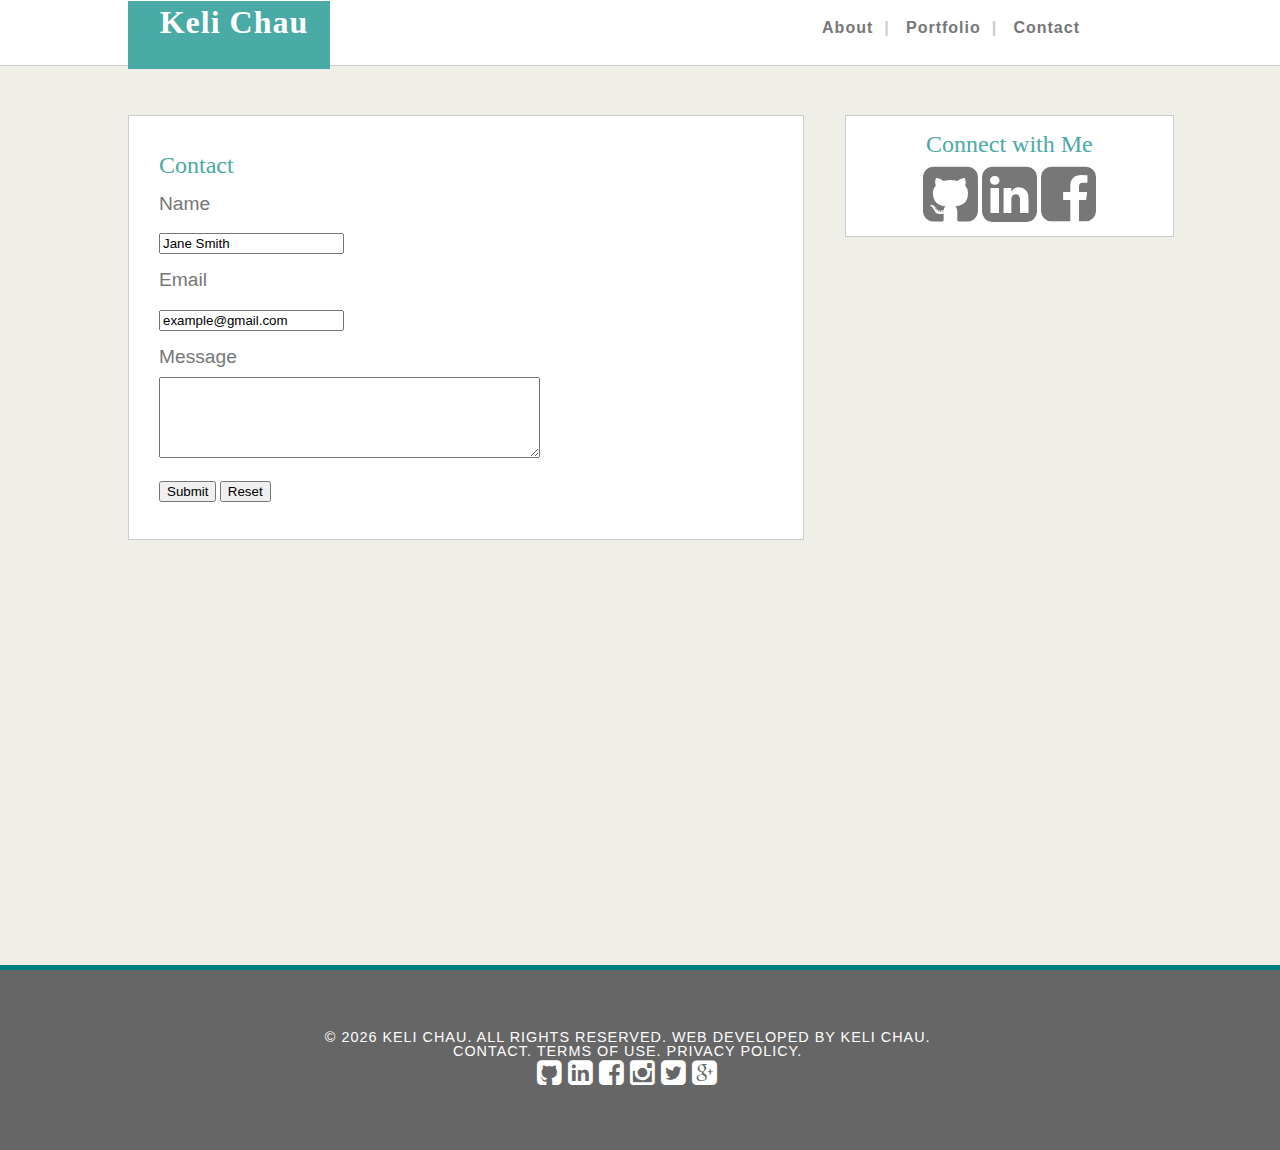
<file: contact.html>
<!DOCTYPE html>
<html>
<head>
	<meta charset="UTF-8">
	<title>Keli Chau | Contact</title>
	<link rel="stylesheet" type="text/css" href="assets/css/reset.css">
	<link rel="stylesheet" type="text/css" href="assets/css/style.css">
	<link rel="stylesheet" href="assets/font-awesome-4.3.0/css/font-awesome.min.css">
</head>
<body>
	<nav>
		<p class="header">Keli Chau</p>

		<a href="index.html">About</a>&nbsp;&nbsp;|&nbsp;&nbsp;
		<a href="portfolio.html">Portfolio</a>&nbsp;&nbsp;|&nbsp;&nbsp;
		<a href="contact.html">Contact</a>
	</nav>
	<br/><br/><br/><br/>
  <div class="container">
    <section id="contact-box">
      <h2>Contact</h2>
		<form action="#" method=post>
		Name<br/> <input type="text" name="name" id="name" value="Jane Smith" size="20" maxlength="25"><br>
		Email<br/> <input type="text" name="email" id="email" value="example@gmail.com" size="20" maxlength="25"><br>
		Message<br>
		<textarea name="comments" cols="45" rows="5">
		</textarea><br>
		<input type="submit" value="Submit">
		<input type="Reset">
		</form>
    </section>
    <section id="contact-info2">
      <h2>Connect with Me</h2>
		<a href="https://github.com/KeliChau/" target="_blank"><i class="fa fa-github-square fa-4x" aria-hidden="true" class="links2"></i></a>
		<a href="https://www.linkedin.com/in/keli-chau-b23a85146/" target="_blank"><i class="fa fa-linkedin-square fa-4x" aria-hidden="true" class="links2"></i></a>
		<a href="https://www.facebook.com/kelichaumedia/" target="_blank"><i class="fa fa-facebook-square fa-4x" aria-hidden="true" class="links2"></i></a>
    </section>
  </div>
	<footer>
		&copy; 
		<script language="javascript" type="text/javascript">
			var today = new Date()
			var year = today.getFullYear()
			document.write(year)
		</script> 
		<a href="http://www.kelichau.com" class="links2">Keli Chau</a>. All Rights Reserved. Web Developed by 
		<a href="http://www.kelichau.com" class="links2">Keli Chau</a>.          
		<br/>   
		<a href="http://www.kelichau.com/contact" class="links2">Contact</a>.
		<a href="http://www.kelichau.com/terms-of-use" class="links2">Terms of Use</a>.
		<a href="http://www.kelichau.com/privacy-policy" class="links2">Privacy Policy</a>.
		<br/>
		<a href="https://github.com/KeliChau/" target="_blank" class="links2"><i class="fa fa-github-square fa-2x" aria-hidden="true" class="links2"></i></a>
		<a href="https://www.linkedin.com/in/keli-chau-b23a85146/" target="_blank" class="links2"><i class="fa fa-linkedin-square fa-2x" aria-hidden="true" class="links2"></i></a>
		<a href="https://www.facebook.com/KeliChauMedia" target="_blank" class="links2"><i class='fa fa-facebook-square fa-2x'/></i></a>
		<a href="https://www.instagram.com/KeliChau" target="_blank" class="links2"><i class='fa fa-instagram fa-2x'/></i></a>
		<a href="https://www.twitter.com/KeliChauMedia" target="_blank" class="links2"><i class='fa fa-twitter-square fa-2x'/></i></a>
		<a href="https://plus.google.com/u/0/116868107652872211104" target="_blank" class="links2"><i class='fa fa-google-plus-square fa-2x'/></i></a>	
	</footer>
</body>
</html>
</file>
<file: assets/css/style.css>
nav {
	position: fixed;
	width: 100%;
	height: 5%;
	top: 0;
	right: 0;
	z-index: 9999;
	background-color: #fff;
	border-bottom: solid #ccc 1px;
	padding-top: 20px;
	padding-right: 200px;
	font-family: Arial, "Helvetica Neue", Helvetica, "sans-serif";
	text-align: right;
	color: #ccc;
	font-weight: bold;
	letter-spacing: 1px;
}

.header{
	font-family: "Georgia", "Times New Roman", Times, serif;
	font-size: 200%;
	position: fixed;
	top: 0;
	left: 0;
	padding-left: 10px;
	padding-top: 5px;
	color: #fff;
	background-color: #4aaaa5;
	margin-left: 10%;
	height: 7%;
	margin-top: 0.1%;
	text-align: center;
	width: 15%;
}

footer {
  position: absolute;
  width: 102%;
  /* Set the fixed height of the footer here */
  height: 120px;
  padding-top: 1%;
  background-color: #666;
  bottom: -250px;
  padding: 1 1 1 1;
  right: -0.49999px;
  border-top: 5px solid teal;
  text-align: center;
  color: #fff;
  padding-top: 60px;
  font-family: Arial, "Helvetica Neue", Helvetica, "sans-serif"; 
  font-size: 90%;
  text-transform: uppercase;
  letter-spacing: 1px;
  }
  
body{
		background-color: #efeee7;
		font-family: "Georgia", "Times New Roman", "Times", "Serif";
		color: #333;
		margin: 0;
		padding: 0;
	}

header{
		background-color: #333;
}

h1{
	color: #eee;
	font-size: 28px;
	text-align: center;
}

h2{
	font-size: 24px;
}

.container{
			width: 1024px;
			text-align: center;
			margin: 0 auto;
}

#main-bio, #contact-info, #bio-image {
			float: left;
}

a{
		color: #d21034;
}

#contact-info{
	width: 30%;
	line-height: 1.5;
	background-color: #fff;
	margin-top: -55%;
	margin-left: 72%;
	border: 1px #ccc solid;
	padding: 10px 10px 10px 10px;
	text-align: center;
	float: left;
}

#bio-image{
	width: 200px;
	height: 200px;
    margin-right: 20px;
}

#main-bio{
	width: 70%;
	background-color: #fff;
	margin-top: 5%;
	margin-left: -5%;
	border: 1px #ccc solid;
	padding: 20px 20px 20px 20px;
	text-align: left;
	line-height: 150%;
	word-spacing: -2px;
	font-family: Arial, "Helvetica Neue", Helvetica, "sans-serif";
	font-size: 120%;
	color: #777;
}

#portfolio{
	width: 70%;
	background-color: #fff;
	margin-left: -10%;
	margin-top: 6%;
	border: 1px #ccc solid;
	position: relative;
	text-align: left;
	height: 500px;
	padding: 30px 30px 30px 30px;

}

#contact-box{
	width: 60%;
	background-color: #fff;
	margin-top: 5%;
	border: 1px #ccc solid;
	padding: 30px 30px 30px 30px;
	text-align: left;
	line-height: 200%;
	word-spacing: -2px;
	font-family: Arial, "Helvetica Neue", Helvetica, "sans-serif";
	font-size: 120%;
	color: #777;
}

#contact-info2{
	width: 30%;
	line-height: 1.5;
	background-color: #fff;
	margin-top: -41.5%;
	margin-left: 70%;
	border: 1px #ccc solid;
	padding: 10px 10px 10px 10px;
	text-align: center;
}

#contact-info3{
	width: 30%;
	line-height: 1.5;
	background-color: #fff;
	margin-top: -55%;
	margin-left: 70%;
	border: 1px #ccc solid;
	padding: 10px 10px 10px 10px;
	text-align: center;
}


h2{
	color: #4aaaa5;
	font-family: Georgia, Times, "Times New Roman", serif;
}

A {color:#777;}
A:link{text-decoration: none; color: #777;}
A:visited {text-decoration: none; color: #777;}
A:hover {text-decoration: none; color: #4aaaa5;}
A:active {text-decoration: none; color: #777;}

A.links2{color:#fff;}
A.links2:link{text-decoration: none; color: #fff;}
A.links2:visited {text-decoration: none; color: #fff;}
A.links2:hover {text-decoration: none; color: #4aaaa5;}
A.links2:active {text-decoration: none; color: #fff;}

.header1{
	font-family: "Georgia", "Times New Roman", Times, serif;
	font-size: 100%;
	position: relative;
	top: 200px;
	left: 0;
	color: #fff;
	background-color: #4aaaa5;
	height: 40px;
	text-align: center;
	width: 100%;
	padding-top: 20px;
	}
	
.photo{
	float: left;
	padding: 15px 15px 15px 15px;
}
</file>
